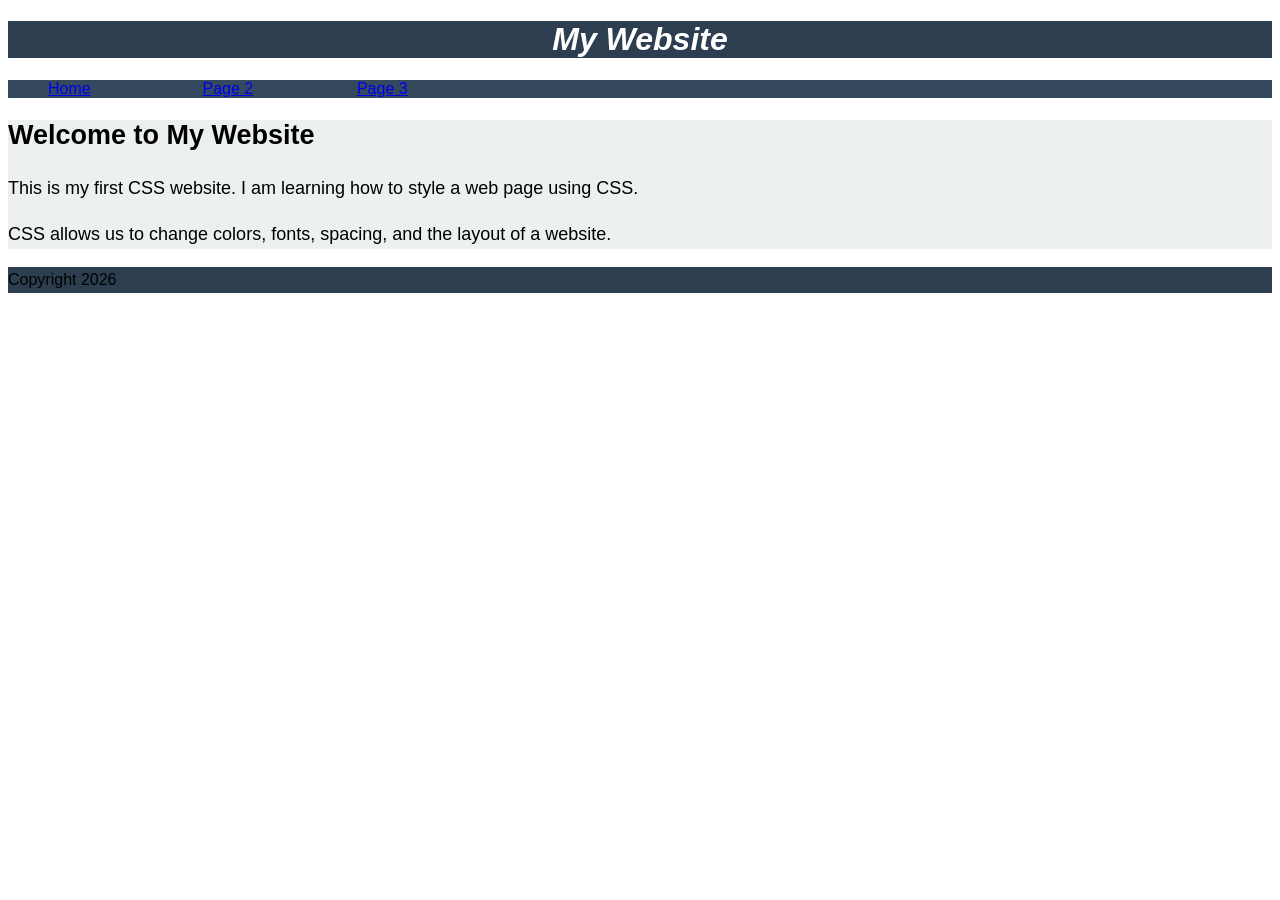
<file: index.html>
<!DOCTYPE html>
<html lang="en">
<head>
    <meta charset="UTF-8">
    <title>Home</title>

    <!-- Kết nối CSS -->
    <link rel="stylesheet" href="style.css">
</head>

<body>

    <header>
        <h1>My Website</h1>
    </header>

    <nav>
        <ul>
            <li><a href="index.html">Home</a></li>
            <li><a href="page2.html">Page 2</a></li>
            <li><a href="page3.html">Page 3</a></li>
        </ul>
    </nav>

    <main>
        <h2>Welcome to My Website</h2>

        <p>
            This is my first CSS website. I am learning how to
            style a web page using CSS.
        </p>

        <p>
            CSS allows us to change colors, fonts, spacing,
            and the layout of a website.
        </p>
    </main>

    <footer>
        <p>Copyright 2026</p>
    </footer>

</body>
</html>
</file>
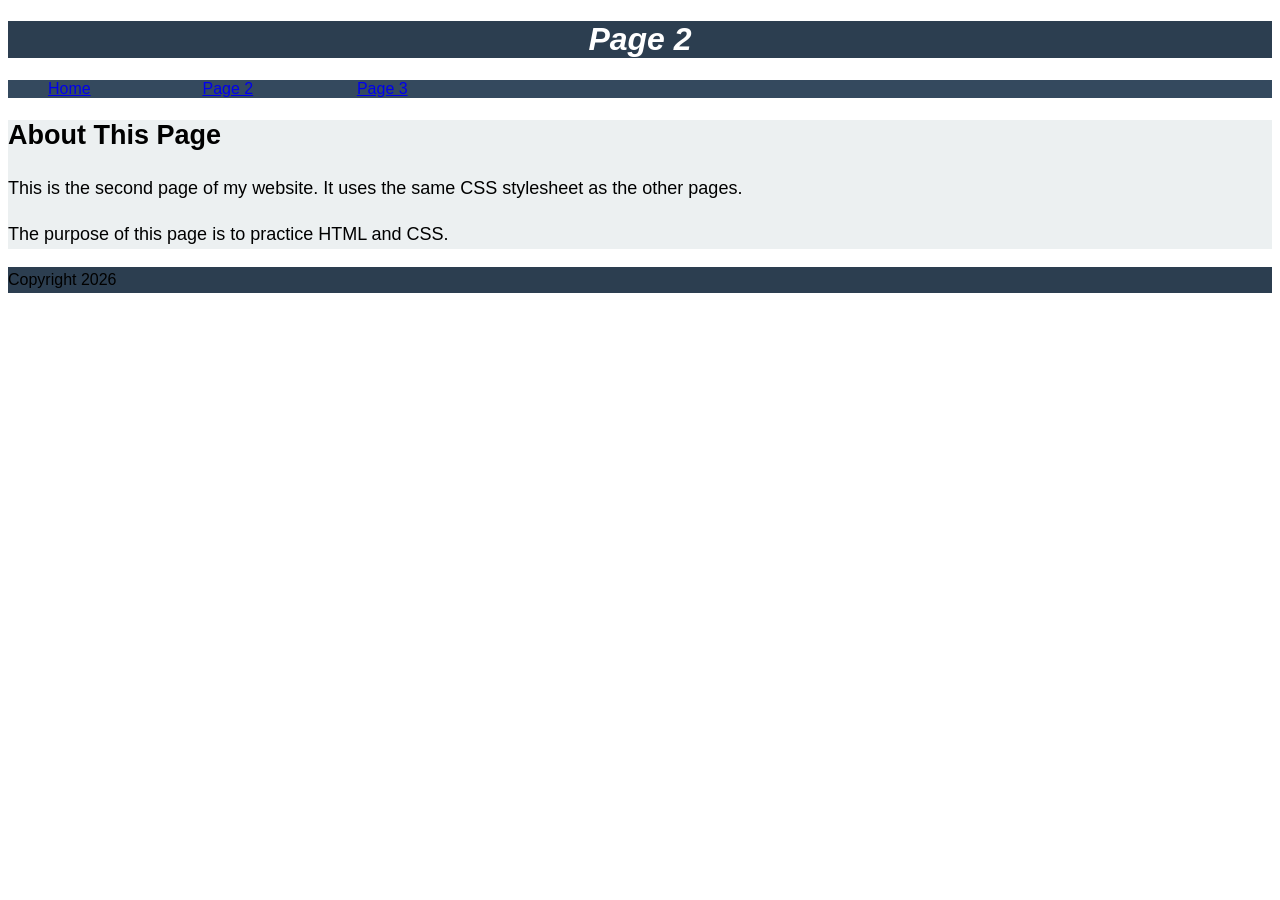
<file: page2.html>
<!DOCTYPE html>
<html lang="en">
<head>
    <meta charset="UTF-8">
    <title>Page 2</title>

    <!-- Kết nối CSS -->
    <link rel="stylesheet" href="style.css">
</head>

<body>

    <header>
        <h1>Page 2</h1>
    </header>

    <nav>
        <ul>
            <li><a href="index.html">Home</a></li>
            <li><a href="page2.html">Page 2</a></li>
            <li><a href="page3.html">Page 3</a></li>
        </ul>
    </nav>

    <main>
        <h2>About This Page</h2>

        <p>
            This is the second page of my website.
            It uses the same CSS stylesheet as the other pages.
        </p>

        <p>
            The purpose of this page is to practice HTML and CSS.
        </p>
    </main>

    <footer>
        <p>Copyright 2026</p>
    </footer>

</body>
</html>
</file>
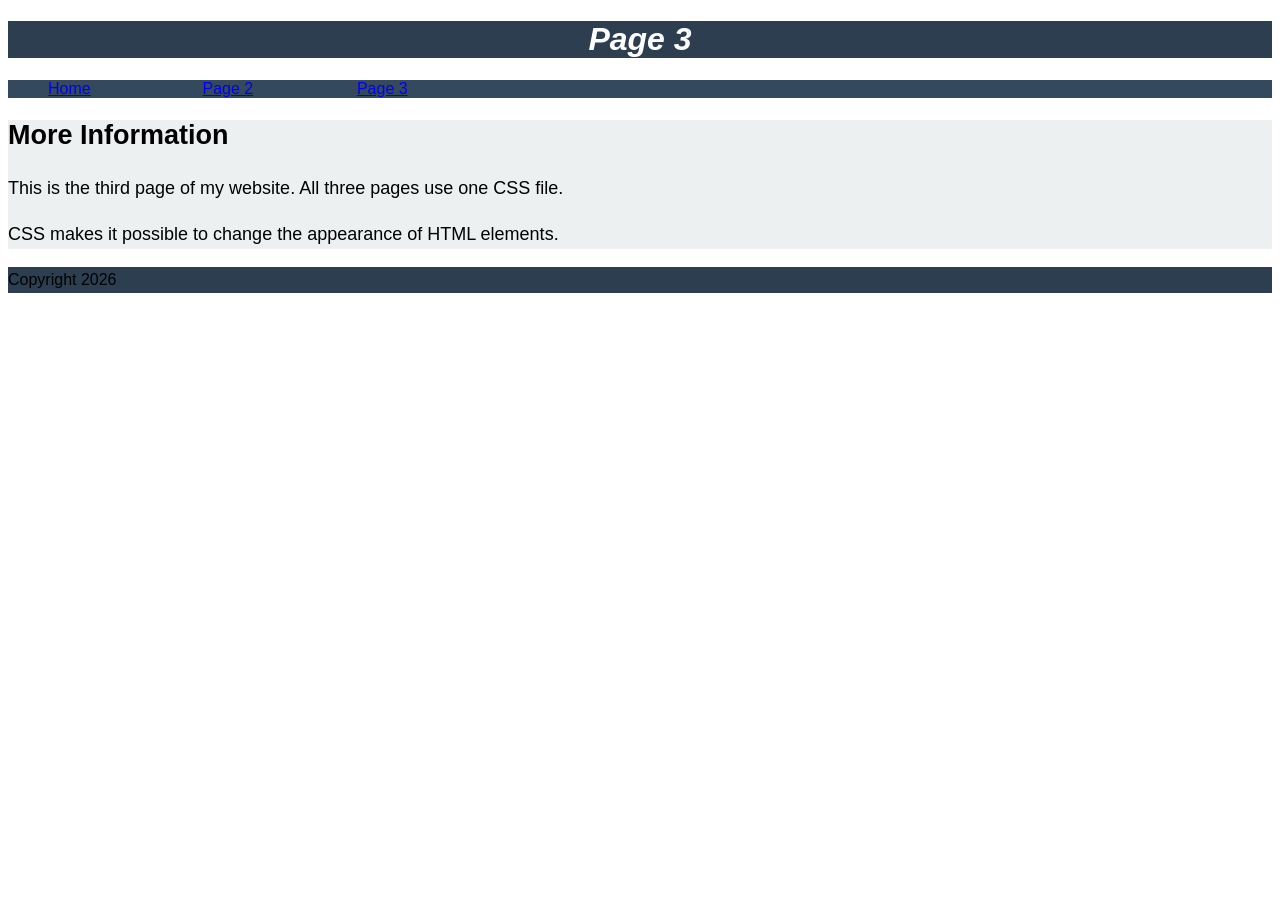
<file: page3.html>
<!DOCTYPE html>
<html lang="en">
<head>
    <meta charset="UTF-8">
    <title>Page 3</title>

    <!-- Kết nối CSS -->
    <link rel="stylesheet" href="style.css">
</head>

<body>

    <header>
        <h1>Page 3</h1>
    </header>

    <nav>
        <ul>
            <li><a href="index.html">Home</a></li>
            <li><a href="page2.html">Page 2</a></li>
            <li><a href="page3.html">Page 3</a></li>
        </ul>
    </nav>

    <main>
        <h2>More Information</h2>

        <p>
            This is the third page of my website.
            All three pages use one CSS file.
        </p>

        <p>
            CSS makes it possible to change the appearance
            of HTML elements.
        </p>
    </main>

    <footer>
        <p>Copyright 2026</p>
    </footer>

</body>
</html>
</file>
<file: style.css>
body {
    font-family: Arial, sans-serif;
    font-size: 16px;
}

header {
    background-color: #2c3e50;
}

nav {
    background-color: #34495e;
}

main {
    background-color: #ecf0f1;
    font-size: 18px;
}

footer {
    background-color: #2c3e50;
}

li {
    display: inline-block;
    width: 150px;
}

h1 {
    text-align: center;
    font-style: italic;
    color: white;
}

p {
    line-height: 1.6;
}
</file>
